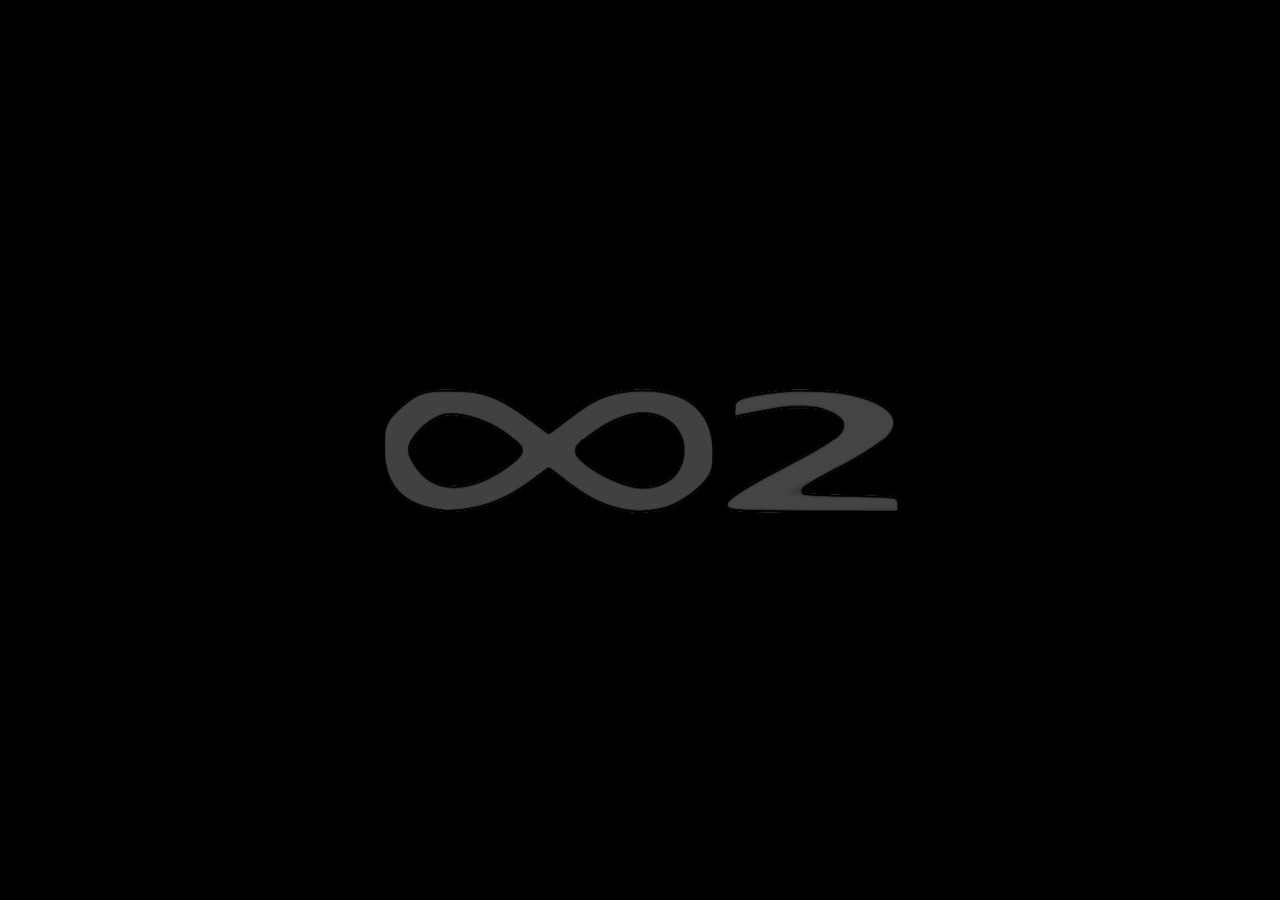
<file: index.html>
<!DOCTYPE html>
<html class="no-js" lang="en">
<head>
  <meta charset="UTF-8" />
  <meta name="viewport" content="width=device-width, initial-scale=1.0" />

  <title>INFINITY 2</title>
  <link rel="stylesheet" href="styles.css">
  <link rel="icon" href="images/favicon_i2.png" type="image/x-icon" />

  <!-- Google Analytics -->
  <script type="text/javascript">
    var _gaq = _gaq || [];
    _gaq.push(['_setAccount', 'UA-27734646-1']);
    _gaq.push(['_trackPageview']);

    (function () {
      var ga = document.createElement('script');
      ga.type = 'text/javascript';
      ga.async = true;
      ga.src = (document.location.protocol === 'https:' ? 'https://ssl' : 'http://www') + '.google-analytics.com/ga.js';
      var s = document.getElementsByTagName('script')[0];
      s.parentNode.insertBefore(ga, s);
    })();
  </script>
  <!-- SEO Meta Tags -->
  <!-- <meta name="description" content="INFINITY 2 official label website — releases, links, and contact info"/>
  <meta name="keywords" content="INFINITY 2, music, links, contact, releases, booking" /> -->
  
  <!-- Open Graph / Social Metadata -->
  <!-- <meta property="og:title" content="INFINITY 2" /> -->
  <!-- <meta property="og:description" content="INFINITY 2 official label website — releases, links, and contact info" /> -->
  <!-- <meta property="og:type" content="website" /> -->
  <!-- <meta property="og:url" content="https://infinity-two.com/" /> -->
  <!-- <meta property="og:image" content="https://infinity-two.com/images/preview.jpg" /> -->

  <!-- Content Security Policy -->
  <!-- <meta http-equiv="Content-Security-Policy" -->
        <!-- content="default-src 'self'; -->
                 <!-- script-src 'self' https://www.google-analytics.com;
                 <!-- style-src 'self' 'unsafe-inline'; --> 
                 <!-- img-src 'self' data: https://www.google-analytics.com; -->
                 <!-- connect-src 'self' https://www.google-analytics.com; -->
                 <!-- frame-ancestors 'none'; -->
                 <!-- base-uri 'self'; -->
                 <!-- form-action 'self';"> -->

  
  <!-- <link rel="stylesheet" href="styles.css" /> -->

  <!-- Basic Config -->
  <!-- <script type="text/javascript" src="scripts.js"></script> -->

  <!-- Google Analytics -->
  <!-- <script type="text/javascript"> -->
    <!-- var _gaq = _gaq || []; -->
    <!-- _gaq.push(['_setAccount', 'UA-27734646-1']); -->
    <!-- _gaq.push(['_trackPageview']); -->

    <!-- (function() { -->
      <!-- var ga = document.createElement('script'); -->
      <!-- ga.type = 'text/javascript'; -->
      <!-- ga.async = true; -->
      <!-- ga.src = 'https://www.google-analytics.com/ga.js'; -->
      <!-- var s = document.getElementsByTagName('script')[0]; -->
      <!-- s.parentNode.insertBefore(ga, s); -->
    <!-- })(); -->

</head>
  
<body>
  <div class="background"></div>

  <div id="overlay" class="overlay">
    <div class="overlay-content">
      <!-- <button class="close-btn" onclick="closeOverlay()">×</button> -->
      <a href="Artists.html">ARTISTS</a>
      <a href="https://infinity2.bandcamp.com/" target="_blank">BANDCAMP</a>
      <a href="https://soundcloud.com/infinity_two" target="_blank">SOUNDCLOUD</a>
      <a href="mailto:max@infinity-two.com">CONTACT/BOOKING</a>
    </div>
  </div>

  <script>
    const background = document.querySelector('.background');
    const overlay = document.getElementById('overlay');

    function showOverlay() {
      overlay.style.display = 'flex';
    }

    function closeOverlay() {
      overlay.style.display = 'none';
    }

    // Handle both click and touch
    background.addEventListener('click', showOverlay);
    background.addEventListener('touchstart', function(e) {
      e.preventDefault(); // prevents double activation
      showOverlay();
    });
  </script>
</body>
</html>
</file>
<file: styles.css>
/* Full-page background image */

@font-face {
    font-family: corporate, sans-serif;
    src: url("fonts/Corporate S Regular.ttf");
}

body, html {
  margin: 0;
  padding: 0;
  height: 100%;
  font-family: corporate, sans-serif;
}

.background {
  background: url("images/infinity2 logo on black bg.png") center/cover no-repeat;
  width: 100%;
  height: 100%;
  cursor: pointer;
}

/* Full-screen overlay, hidden by default */
.overlay {
  display: none;
  position: fixed;
  top: 0;
  left: 0;
  width: 100%;
  height: 100%;
  background-color: #000;
  z-index: 10;
  justify-content: center;
  align-items: center;
}

/* Centered vertical links */
.overlay-content {
  display: flex;
  flex-direction: column;
  align-items: center;
  gap: 20px;
}

/* Link styling */
.overlay-content a {
  color: rgb(25,25,25);
  font-size: 1.5rem;
  text-decoration: none;
  padding: 10px 20px;
  font-family: corporate, sans-serif;
}
.overlay-content a:hover {
  text-decoration: underline;
}

/* Artists page */

.artists-page {
  margin: 0;
  padding: 0;
  width: 100%;
  height: 100vh;
  background: #000;
  color: #000;

  display: flex;
  justify-content: center;
  align-items: center;
}

.artists-page h1 {
  margin: 0;
  font-family: corporate, sans-serif;
  font-size: 1.5rem;
  font-weight: normal;
  color: rgb(25,25,25);
  text-align: center;
}
</file>
